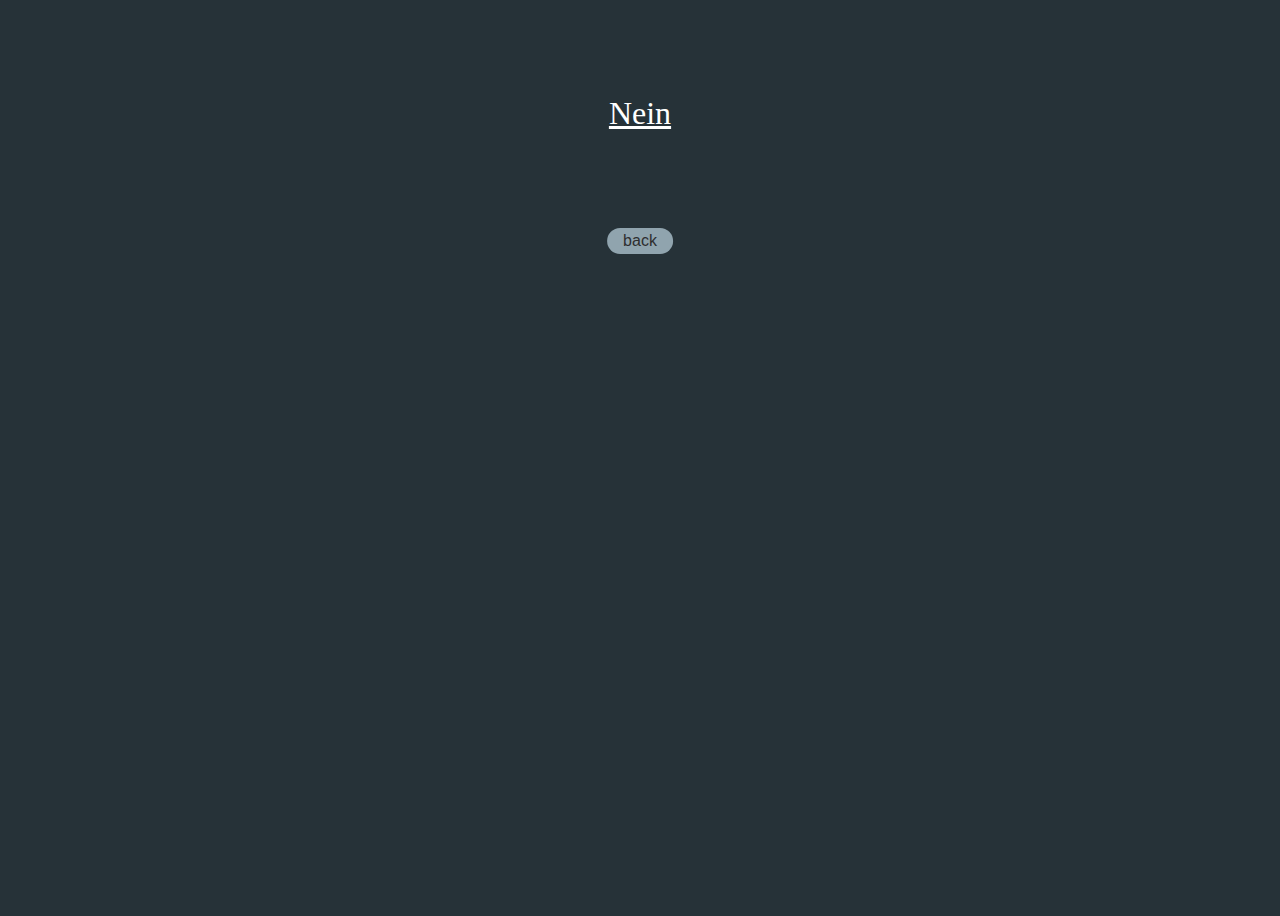
<file: caterpillarCalc/result.html>
<!DOCTYPE html>

<html>
    <head>
        <meta charset="utf-8">
        <meta http-equiv="X-UA-Compatible" content="IE=edge">
        <title>Result</title>
        <meta name="description" content="">
        <meta name="viewport" content="width=device-width, initial-scale=1">
        <link rel="stylesheet" href="style.css">
    </head>
    
    <body onload="checkBuyable();">

        <div class="contentWrapper">

            <span class="smallHeader isEnough">Is it enough for a Caterpillar?</span>

            <div id="resultPrint">Nein</div>

            <span class="smallHeader" id="restAmount"></span>

            <button class="btn btn-primary" onclick="back();">back</button>

        </div>

        
        <script src="mainScript.js" async defer></script>
    </body>
</html>
</file>
<file: caterpillarCalc/style.css>
:root {
    --darkBlack: #263238;
    --lightBlue: #90A4AE;
    --mediumBlack: #2E2E2E;
    --grey: #D5D5D5;
    --white: #FFFFFF;
    --darkGrey: #707070;
    --darkerBlue: #435761;
}

html, body {
    overflow-x: hidden;
    background-color: var(--darkBlack);
    min-height: 100vh;
}

#contentWrapper {
    position: relative;
    margin-left: 25%;
    margin-top: 10%;
    width: 50%;
}

#calcWrapper {
    position: relative;
    width: 100%;
    height: fit-content;
    display: block;
}

.listEntry {
    margin-top: 2rem;
    position: inherit;
    display: block;
    width: 100%;
    height: fit-content
}

.listEntry:last-of-type {
    align-self: center;
    margin-top: 5rem;
    background-color: var(--darkerBlue);
    color: white;
    padding: 1rem;
    border-radius: 1rem;
}

.listEntryName, .listEntryUEC {
    width: fit-content;
    height: fit-content;
    color: var(--white);
    font-size: 2rem;
}



.listEntryUEC {
    float: right;
    display: inline-flex;
}

.smallHeader {
    color: var(--darkGrey);
    font-size: 1rem;
}

.listEntryInput {
    background: none;
    text-decoration: none;
    outline: none;
    border: none;
    text-align: right;
    width: 50%;
}

#together {
    display: block;
    position: relative;
    float: right;
}

input[type=number]::-webkit-inner-spin-button,
input[type=number]::-webkit-outer-spin-button {
  -webkit-appearance: none;
  -moz-appearance: none;
  appearance: none;
  margin: 0;

}

.spacer {
    margin-left: 50%;
    transform: translateX(-50%);
    margin-top: 2rem;
    margin-bottom: 1rem;
    position: relative;
    height: 1px;
    width: 50%;
    background-color: var(--darkerBlue);
    border-radius: 1rem;
}

.btn {
    cursor: pointer;
    margin-top: 5rem;
    margin-left: 50%;
    transform: translateX(-50%);
    position: relative;
    border-radius: 1rem;
    background-color: var(--lightBlue);
    color: var(--mediumBlack);
    padding: 0.25rem 1rem 0.25rem 1rem;
    font-size: 1rem;
    outline: none;
    border: none;
} 

.btn:hover {
    background-color: var(--grey);
}


.btn-primary {
    position: inherit;
}

/* popup */

#resultPrint {
    position: relative;
    text-align: center;
    color: var(--white);
    font-size: 2rem;
    margin-bottom: 1rem;
    text-decoration: underline;
}

.isEnough {
    font-size: 1.25rem;
    margin-top: 3rem;
}

.isEnough, #restAmount {
    margin-bottom: 1rem;
    display: block;
    position: relative;
    text-align: center;
    color: var(--darkBlack) !important;
}

#resultWrapper {
    z-index: 1;
    position: absolute;
    background-color: var(--darkGrey);
    box-shadow: 0 3px 20px rgba(0, 0, 0, 0.308);
    border-radius: 1rem;
    width: 100%;
    height: 100%;
    left: 50%;
    transform: translateX(-50%);
}

#resultWrapper .btn {
    margin-top: 1rem !important;
}
</file>
